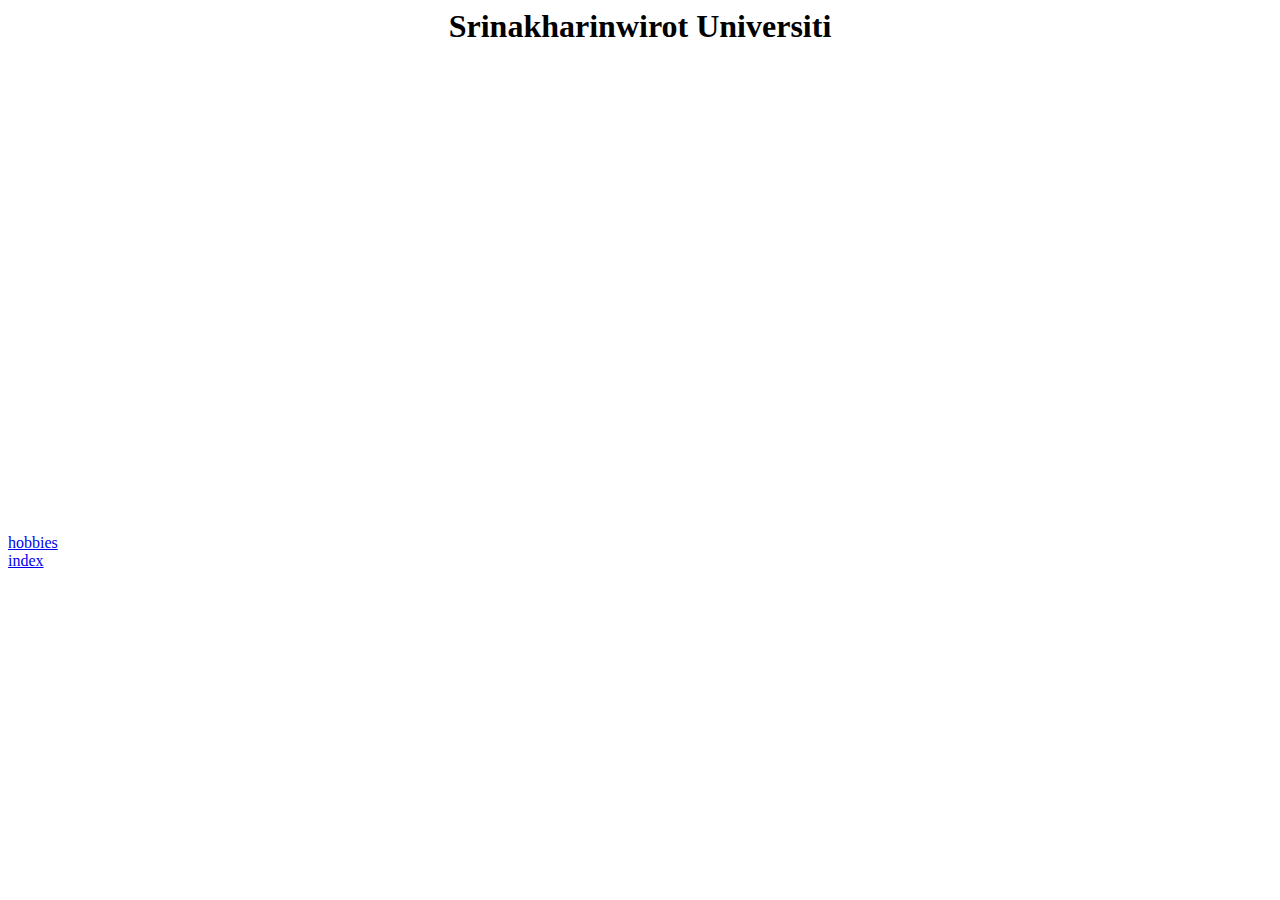
<file: contact.html>
<html lang="en">
<head>
    <meta charset="UTF-8">
    <meta name="viewport" content="width=, initial-scale=1.0">
    <title>Document</title>
</head>
<body>
    <h1><center>Srinakharinwirot Universiti</center></h1><br>
    <iframe src="https://www.google.com/maps/embed?pb=!1m18!1m12!1m3!1d1629.477607003265!2d100.56209627024148!3d13.744298858144791!2m3!1f0!2f0!3f0!3m2!1i1024!2i768!4f13.1!3m3!1m2!1s0x30e29ee109dab6e1%3A0xfd15aa1c632d9677!2z4Lih4Lir4Liy4Lin4Li04LiX4Lii4Liy4Lil4Lix4Lii4Lio4Lij4Li14LiZ4LiE4Lij4Li04LiZ4LiX4Lij4Lin4Li04LmC4Lij4LiS!5e0!3m2!1sth!2sth!4v1705912585955!5m2!1sth!2sth" width="600" height="450" style="border:0;" allowfullscreen="" loading="lazy" referrerpolicy="no-referrer-when-downgrade"></iframe>
<br>
    <!--link เชื่อมโยง ใน website-->
<a href="hobbies.html"> hobbies</a>
<br>
<a href="index.html"> index</a>
</body>
</html>
</file>
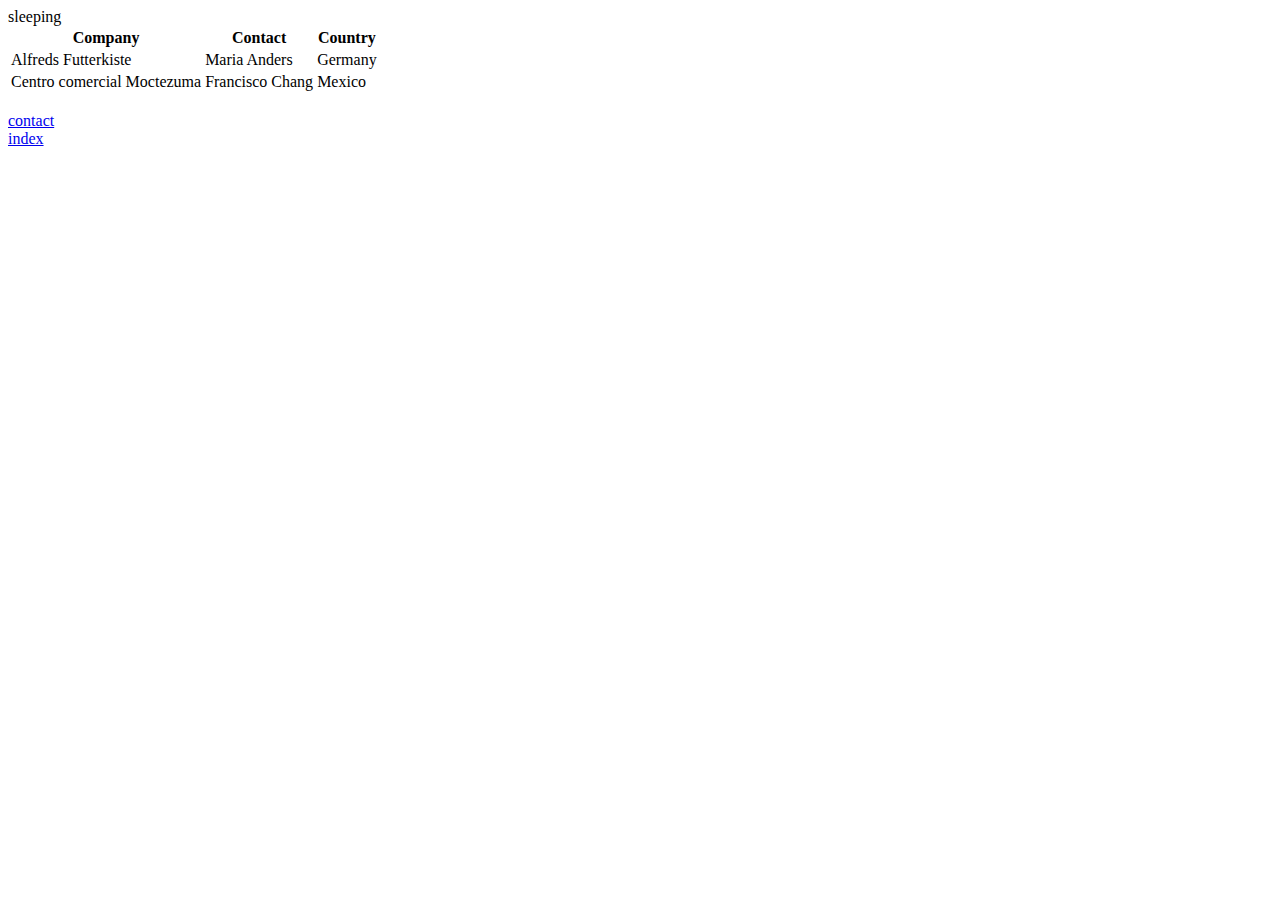
<file: hobbies.html>
<html lang="en">
<head>
    <meta charset="UTF-8">
    <meta name="viewport" content="width=device-width, initial-scale=1.0">
    <title>Document</title>
</head>
<body>
   sleeping 
   <table >
    <tr>
      <th>Company</th>
      <th>Contact</th>
      <th>Country</th>
    </tr>
    <tr>
      <td>Alfreds Futterkiste</td>
      <td>Maria Anders</td>
      <td>Germany</td>
    </tr>
    <tr>
      <td>Centro comercial Moctezuma</td>
      <td>Francisco Chang</td>
      <td>Mexico</td>
    </tr>
  </table>
  <br>
  <!--link เชื่อมโยง ใน website-->
<a href="contact.html"> contact</a>
<br>
<a href="index.html"> index</a>
</body>
</html>
</file>
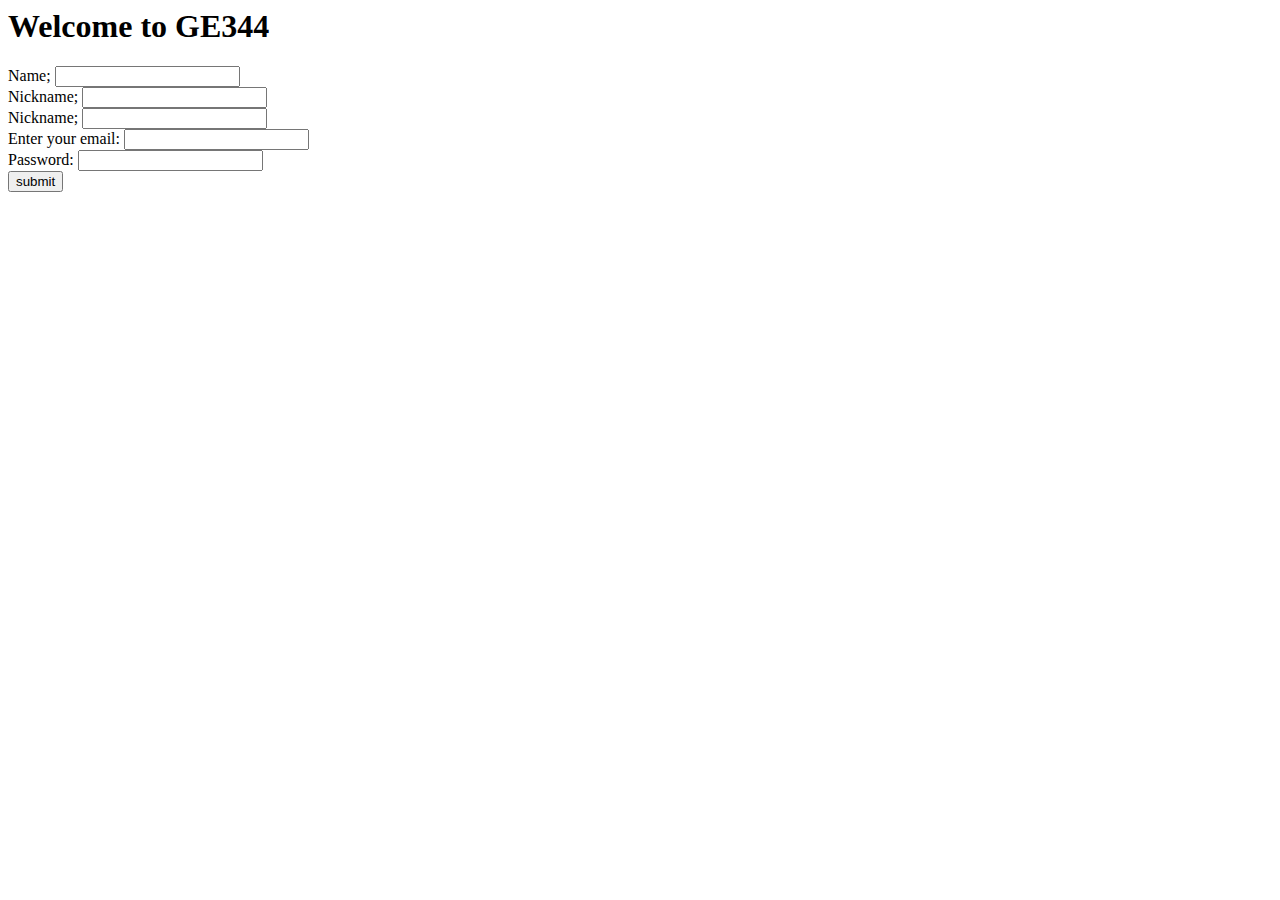
<file: login.html>
<html lang="en">
<head>
    <meta charset="UTF-8">
    <meta name="viewport" content="width=device-width, initial-scale=1.0">
    <title>Form login</title>
</head>
<body>
    <h1>Welcome to GE344</h1>
    <form action="">
<!-- 1, label-->
<label for="fname">Name; </label></label>
<input type="text" id="fname" name="fname" value=""><br>
<label for="nnname">Nickname; </label>
<input type="text" id="nnname" name="nnname" value=""><br>
<label for="name">Nickname; </label>
<input type="text" id="nnname" name="nnname" value=""><br>
<label for="email">Enter your email:</label>
<input type="email" id="email" name="email"><br>
<label for="pwd">Password:</label>
<input type="password" id="pwd" name="pwd"><br>

<!-- nickname-->
<!-- email-->
<!--password-->
<input type="button" onclick="location.href='https://pitchayapapim.github.io/HTML/'"value='submit'><br>


    </form>
    
</body>
</html>
</file>
